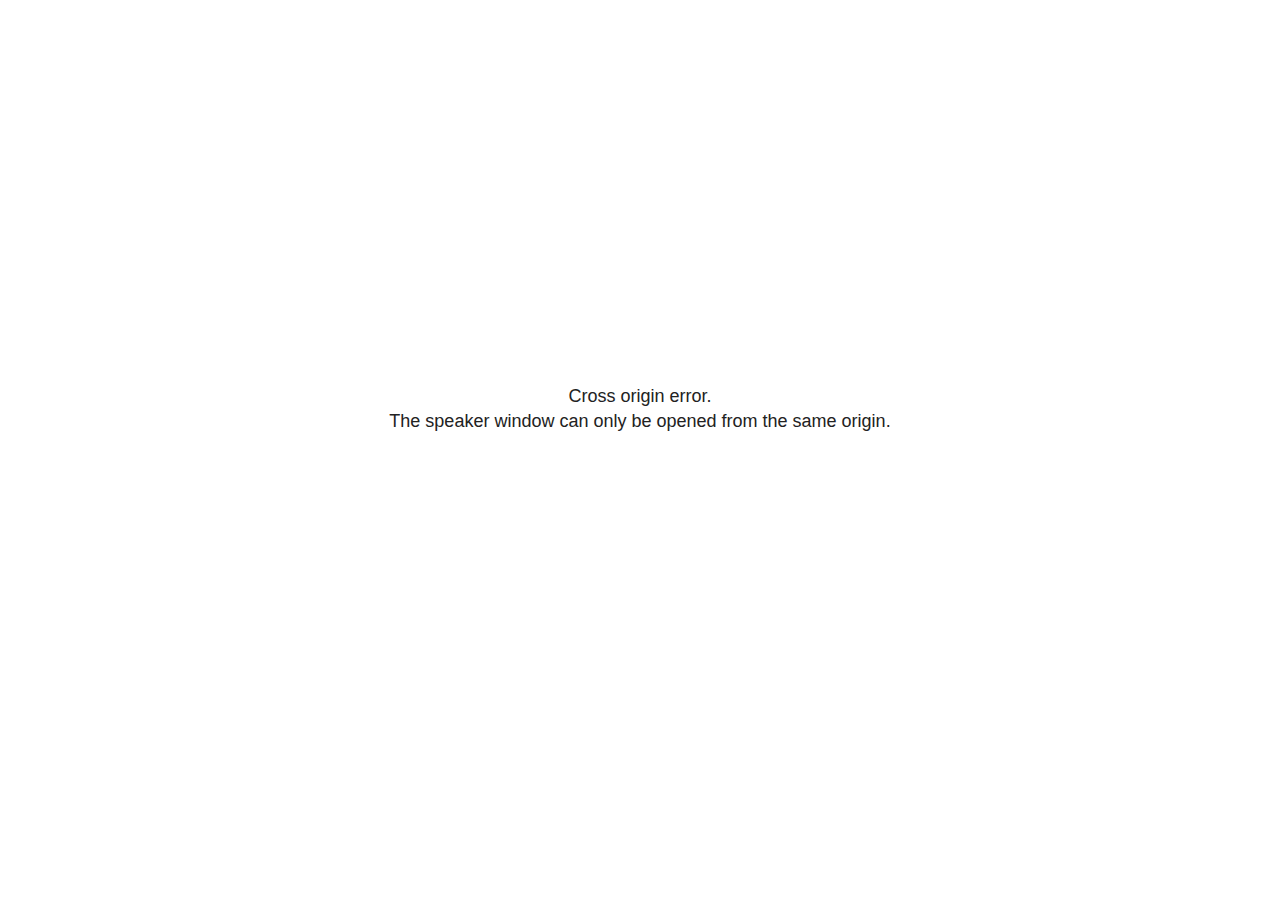
<file: reveal-js/plugin/notes/speaker-view.html>
<!--
	NOTE: You need to build the notes plugin after making changes to this file.
-->
<html lang="en">
	<head>
		<meta charset="utf-8">

		<title>reveal.js - Speaker View</title>

		<style>
			body {
				font-family: Helvetica;
				font-size: 18px;
			}

			#current-slide,
			#upcoming-slide,
			#speaker-controls {
				padding: 6px;
				box-sizing: border-box;
				-moz-box-sizing: border-box;
			}

			#current-slide iframe,
			#upcoming-slide iframe {
				width: 100%;
				height: 100%;
				border: 1px solid #ddd;
			}

			#current-slide .label,
			#upcoming-slide .label {
				position: absolute;
				top: 10px;
				left: 10px;
				z-index: 2;
			}

			#connection-status {
				position: absolute;
				top: 0;
				left: 0;
				width: 100%;
				height: 100%;
				z-index: 20;
				padding: 30% 20% 20% 20%;
				font-size: 18px;
				color: #222;
				background: #fff;
				text-align: center;
				box-sizing: border-box;
				line-height: 1.4;
			}

			.overlay-element {
				height: 34px;
				line-height: 34px;
				padding: 0 10px;
				text-shadow: none;
				background: rgba( 220, 220, 220, 0.8 );
				color: #222;
				font-size: 14px;
			}

			.overlay-element.interactive:hover {
				background: rgba( 220, 220, 220, 1 );
			}

			#current-slide {
				position: absolute;
				width: 60%;
				height: 100%;
				top: 0;
				left: 0;
				padding-right: 0;
			}

			#upcoming-slide {
				position: absolute;
				width: 40%;
				height: 40%;
				right: 0;
				top: 0;
			}

			/* Speaker controls */
			#speaker-controls {
				position: absolute;
				top: 40%;
				right: 0;
				width: 40%;
				height: 60%;
				overflow: auto;
				font-size: 18px;
			}

				.speaker-controls-time.hidden,
				.speaker-controls-notes.hidden {
					display: none;
				}

				.speaker-controls-time .label,
				.speaker-controls-pace .label,
				.speaker-controls-notes .label {
					text-transform: uppercase;
					font-weight: normal;
					font-size: 0.66em;
					color: #666;
					margin: 0;
				}

				.speaker-controls-time, .speaker-controls-pace {
					border-bottom: 1px solid rgba( 200, 200, 200, 0.5 );
					margin-bottom: 10px;
					padding: 10px 16px;
					padding-bottom: 20px;
					cursor: pointer;
				}

				.speaker-controls-time .reset-button {
					opacity: 0;
					float: right;
					color: #666;
					text-decoration: none;
				}
				.speaker-controls-time:hover .reset-button {
					opacity: 1;
				}

				.speaker-controls-time .timer,
				.speaker-controls-time .clock {
					width: 50%;
				}

				.speaker-controls-time .timer,
				.speaker-controls-time .clock,
				.speaker-controls-time .pacing .hours-value,
				.speaker-controls-time .pacing .minutes-value,
				.speaker-controls-time .pacing .seconds-value {
					font-size: 1.9em;
				}

				.speaker-controls-time .timer {
					float: left;
				}

				.speaker-controls-time .clock {
					float: right;
					text-align: right;
				}

				.speaker-controls-time span.mute {
					opacity: 0.3;
				}

				.speaker-controls-time .pacing-title {
					margin-top: 5px;
				}

				.speaker-controls-time .pacing.ahead {
					color: blue;
				}

				.speaker-controls-time .pacing.on-track {
					color: green;
				}

				.speaker-controls-time .pacing.behind {
					color: red;
				}

				.speaker-controls-notes {
					padding: 10px 16px;
				}

				.speaker-controls-notes .value {
					margin-top: 5px;
					line-height: 1.4;
					font-size: 1.2em;
				}

			/* Layout selector */
			#speaker-layout {
				position: absolute;
				top: 10px;
				right: 10px;
				color: #222;
				z-index: 10;
			}
				#speaker-layout select {
					position: absolute;
					width: 100%;
					height: 100%;
					top: 0;
					left: 0;
					border: 0;
					box-shadow: 0;
					cursor: pointer;
					opacity: 0;

					font-size: 1em;
					background-color: transparent;

					-moz-appearance: none;
					-webkit-appearance: none;
					-webkit-tap-highlight-color: rgba(0, 0, 0, 0);
				}

				#speaker-layout select:focus {
					outline: none;
					box-shadow: none;
				}

			.clear {
				clear: both;
			}

			/* Speaker layout: Wide */
			body[data-speaker-layout="wide"] #current-slide,
			body[data-speaker-layout="wide"] #upcoming-slide {
				width: 50%;
				height: 45%;
				padding: 6px;
			}

			body[data-speaker-layout="wide"] #current-slide {
				top: 0;
				left: 0;
			}

			body[data-speaker-layout="wide"] #upcoming-slide {
				top: 0;
				left: 50%;
			}

			body[data-speaker-layout="wide"] #speaker-controls {
				top: 45%;
				left: 0;
				width: 100%;
				height: 50%;
				font-size: 1.25em;
			}

			/* Speaker layout: Tall */
			body[data-speaker-layout="tall"] #current-slide,
			body[data-speaker-layout="tall"] #upcoming-slide {
				width: 45%;
				height: 50%;
				padding: 6px;
			}

			body[data-speaker-layout="tall"] #current-slide {
				top: 0;
				left: 0;
			}

			body[data-speaker-layout="tall"] #upcoming-slide {
				top: 50%;
				left: 0;
			}

			body[data-speaker-layout="tall"] #speaker-controls {
				padding-top: 40px;
				top: 0;
				left: 45%;
				width: 55%;
				height: 100%;
				font-size: 1.25em;
			}

			/* Speaker layout: Notes only */
			body[data-speaker-layout="notes-only"] #current-slide,
			body[data-speaker-layout="notes-only"] #upcoming-slide {
				display: none;
			}

			body[data-speaker-layout="notes-only"] #speaker-controls {
				padding-top: 40px;
				top: 0;
				left: 0;
				width: 100%;
				height: 100%;
				font-size: 1.25em;
			}

			@media screen and (max-width: 1080px) {
				body[data-speaker-layout="default"] #speaker-controls {
					font-size: 16px;
				}
			}

			@media screen and (max-width: 900px) {
				body[data-speaker-layout="default"] #speaker-controls {
					font-size: 14px;
				}
			}

			@media screen and (max-width: 800px) {
				body[data-speaker-layout="default"] #speaker-controls {
					font-size: 12px;
				}
			}

		</style>
	</head>

	<body>

		<div id="connection-status">Loading speaker view...</div>

		<div id="current-slide"></div>
		<div id="upcoming-slide"><span class="overlay-element label">Upcoming</span></div>
		<div id="speaker-controls">
			<div class="speaker-controls-time">
				<h4 class="label">Time <span class="reset-button">Click to Reset</span></h4>
				<div class="clock">
					<span class="clock-value">0:00 AM</span>
				</div>
				<div class="timer">
					<span class="hours-value">00</span><span class="minutes-value">:00</span><span class="seconds-value">:00</span>
				</div>
				<div class="clear"></div>

				<h4 class="label pacing-title" style="display: none">Pacing – Time to finish current slide</h4>
				<div class="pacing" style="display: none">
					<span class="hours-value">00</span><span class="minutes-value">:00</span><span class="seconds-value">:00</span>
				</div>
			</div>

			<div class="speaker-controls-notes hidden">
				<h4 class="label">Notes</h4>
				<div class="value"></div>
			</div>
		</div>
		<div id="speaker-layout" class="overlay-element interactive">
			<span class="speaker-layout-label"></span>
			<select class="speaker-layout-dropdown"></select>
		</div>

		<script>

			(function() {

				var notes,
					notesValue,
					currentState,
					currentSlide,
					upcomingSlide,
					layoutLabel,
					layoutDropdown,
					pendingCalls = {},
					lastRevealApiCallId = 0,
					connected = false

				var connectionStatus = document.querySelector( '#connection-status' );

				var SPEAKER_LAYOUTS = {
					'default': 'Default',
					'wide': 'Wide',
					'tall': 'Tall',
					'notes-only': 'Notes only'
				};

				setupLayout();

				let openerOrigin;

				try {
					openerOrigin = window.opener.location.origin;
				}
				catch ( error ) { console.warn( error ) }

				// In order to prevent XSS, the speaker view will only run if its
				// opener has the same origin as itself
				if( window.location.origin !== openerOrigin ) {
					connectionStatus.innerHTML = 'Cross origin error.<br>The speaker window can only be opened from the same origin.';
					return;
				}

				var connectionTimeout = setTimeout( function() {
					connectionStatus.innerHTML = 'Error connecting to main window.<br>Please try closing and reopening the speaker view.';
				}, 5000 );

				window.addEventListener( 'message', function( event ) {

					clearTimeout( connectionTimeout );
					connectionStatus.style.display = 'none';

					var data = JSON.parse( event.data );

					// The overview mode is only useful to the reveal.js instance
					// where navigation occurs so we don't sync it
					if( data.state ) delete data.state.overview;

					// Messages sent by the notes plugin inside of the main window
					if( data && data.namespace === 'reveal-notes' ) {
						if( data.type === 'connect' ) {
							handleConnectMessage( data );
						}
						else if( data.type === 'state' ) {
							handleStateMessage( data );
						}
						else if( data.type === 'return' ) {
							pendingCalls[data.callId](data.result);
							delete pendingCalls[data.callId];
						}
					}
					// Messages sent by the reveal.js inside of the current slide preview
					else if( data && data.namespace === 'reveal' ) {
						if( /ready/.test( data.eventName ) ) {
							// Send a message back to notify that the handshake is complete
							window.opener.postMessage( JSON.stringify({ namespace: 'reveal-notes', type: 'connected'} ), '*' );
						}
						else if( /slidechanged|fragmentshown|fragmenthidden|paused|resumed/.test( data.eventName ) && currentState !== JSON.stringify( data.state ) ) {

							dispatchStateToMainWindow( data.state );

						}
					}

				} );

				/**
				 * Updates the presentation in the main window to match the state
				 * of the presentation in the notes window.
				 */
				const dispatchStateToMainWindow = debounce(( state ) => {
					window.opener.postMessage( JSON.stringify({ method: 'setState', args: [ state ]} ), '*' );
				}, 500);

				/**
				 * Asynchronously calls the Reveal.js API of the main frame.
				 */
				function callRevealApi( methodName, methodArguments, callback ) {

					var callId = ++lastRevealApiCallId;
					pendingCalls[callId] = callback;
					window.opener.postMessage( JSON.stringify( {
						namespace: 'reveal-notes',
						type: 'call',
						callId: callId,
						methodName: methodName,
						arguments: methodArguments
					} ), '*' );

				}

				/**
				 * Called when the main window is trying to establish a
				 * connection.
				 */
				function handleConnectMessage( data ) {

					if( connected === false ) {
						connected = true;

						setupIframes( data );
						setupKeyboard();
						setupNotes();
						setupTimer();
						setupHeartbeat();
					}

				}

				/**
				 * Called when the main window sends an updated state.
				 */
				function handleStateMessage( data ) {

					// Store the most recently set state to avoid circular loops
					// applying the same state
					currentState = JSON.stringify( data.state );

					// No need for updating the notes in case of fragment changes
					if ( data.notes ) {
						notes.classList.remove( 'hidden' );
						notesValue.style.whiteSpace = data.whitespace;
						if( data.markdown ) {
							notesValue.innerHTML = marked( data.notes );
						}
						else {
							notesValue.innerHTML = data.notes;
						}
					}
					else {
						notes.classList.add( 'hidden' );
					}

					// Update the note slides
					currentSlide.contentWindow.postMessage( JSON.stringify({ method: 'setState', args: [ data.state ] }), '*' );
					upcomingSlide.contentWindow.postMessage( JSON.stringify({ method: 'setState', args: [ data.state ] }), '*' );
					upcomingSlide.contentWindow.postMessage( JSON.stringify({ method: 'next' }), '*' );

				}

				// Limit to max one state update per X ms
				handleStateMessage = debounce( handleStateMessage, 200 );

				/**
				 * Forward keyboard events to the current slide window.
				 * This enables keyboard events to work even if focus
				 * isn't set on the current slide iframe.
				 *
				 * Block F5 default handling, it reloads and disconnects
				 * the speaker notes window.
				 */
				function setupKeyboard() {

					document.addEventListener( 'keydown', function( event ) {
						if( event.keyCode === 116 || ( event.metaKey && event.keyCode === 82 ) ) {
							event.preventDefault();
							return false;
						}
						currentSlide.contentWindow.postMessage( JSON.stringify({ method: 'triggerKey', args: [ event.keyCode ] }), '*' );
					} );

				}

				/**
				 * Creates the preview iframes.
				 */
				function setupIframes( data ) {

					var params = [
						'receiver',
						'progress=false',
						'history=false',
						'transition=none',
						'autoSlide=0',
						'backgroundTransition=none'
					].join( '&' );

					var urlSeparator = /\?/.test(data.url) ? '&' : '?';
					var hash = '#/' + data.state.indexh + '/' + data.state.indexv;
					var currentURL = data.url + urlSeparator + params + '&postMessageEvents=true' + hash;
					var upcomingURL = data.url + urlSeparator + params + '&controls=false' + hash;

					currentSlide = document.createElement( 'iframe' );
					currentSlide.setAttribute( 'width', 1280 );
					currentSlide.setAttribute( 'height', 1024 );
					currentSlide.setAttribute( 'src', currentURL );
					document.querySelector( '#current-slide' ).appendChild( currentSlide );

					upcomingSlide = document.createElement( 'iframe' );
					upcomingSlide.setAttribute( 'width', 640 );
					upcomingSlide.setAttribute( 'height', 512 );
					upcomingSlide.setAttribute( 'src', upcomingURL );
					document.querySelector( '#upcoming-slide' ).appendChild( upcomingSlide );

				}

				/**
				 * Setup the notes UI.
				 */
				function setupNotes() {

					notes = document.querySelector( '.speaker-controls-notes' );
					notesValue = document.querySelector( '.speaker-controls-notes .value' );

				}

				/**
				 * We send out a heartbeat at all times to ensure we can
				 * reconnect with the main presentation window after reloads.
				 */
				function setupHeartbeat() {

					setInterval( () => {
						window.opener.postMessage( JSON.stringify({ namespace: 'reveal-notes', type: 'heartbeat'} ), '*' );
					}, 1000 );

				}

				function getTimings( callback ) {

					callRevealApi( 'getSlidesAttributes', [], function ( slideAttributes ) {
						callRevealApi( 'getConfig', [], function ( config ) {
							var totalTime = config.totalTime;
							var minTimePerSlide = config.minimumTimePerSlide || 0;
							var defaultTiming = config.defaultTiming;
							if ((defaultTiming == null) && (totalTime == null)) {
								callback(null);
								return;
							}
							// Setting totalTime overrides defaultTiming
							if (totalTime) {
								defaultTiming = 0;
							}
							var timings = [];
							for ( var i in slideAttributes ) {
								var slide = slideAttributes[ i ];
								var timing = defaultTiming;
								if( slide.hasOwnProperty( 'data-timing' )) {
									var t = slide[ 'data-timing' ];
									timing = parseInt(t);
									if( isNaN(timing) ) {
										console.warn("Could not parse timing '" + t + "' of slide " + i + "; using default of " + defaultTiming);
										timing = defaultTiming;
									}
								}
								timings.push(timing);
							}
							if ( totalTime ) {
								// After we've allocated time to individual slides, we summarize it and
								// subtract it from the total time
								var remainingTime = totalTime - timings.reduce( function(a, b) { return a + b; }, 0 );
								// The remaining time is divided by the number of slides that have 0 seconds
								// allocated at the moment, giving the average time-per-slide on the remaining slides
								var remainingSlides = (timings.filter( function(x) { return x == 0 }) ).length
								var timePerSlide = Math.round( remainingTime / remainingSlides, 0 )
								// And now we replace every zero-value timing with that average
								timings = timings.map( function(x) { return (x==0 ? timePerSlide : x) } );
							}
							var slidesUnderMinimum = timings.filter( function(x) { return (x < minTimePerSlide) } ).length
							if ( slidesUnderMinimum ) {
								message = "The pacing time for " + slidesUnderMinimum + " slide(s) is under the configured minimum of " + minTimePerSlide + " seconds. Check the data-timing attribute on individual slides, or consider increasing the totalTime or minimumTimePerSlide configuration options (or removing some slides).";
								alert(message);
							}
							callback( timings );
						} );
					} );

				}

				/**
				 * Return the number of seconds allocated for presenting
				 * all slides up to and including this one.
				 */
				function getTimeAllocated( timings, callback ) {

					callRevealApi( 'getSlidePastCount', [], function ( currentSlide ) {
						var allocated = 0;
						for (var i in timings.slice(0, currentSlide + 1)) {
							allocated += timings[i];
						}
						callback( allocated );
					} );

				}

				/**
				 * Create the timer and clock and start updating them
				 * at an interval.
				 */
				function setupTimer() {

					var start = new Date(),
					timeEl = document.querySelector( '.speaker-controls-time' ),
					clockEl = timeEl.querySelector( '.clock-value' ),
					hoursEl = timeEl.querySelector( '.hours-value' ),
					minutesEl = timeEl.querySelector( '.minutes-value' ),
					secondsEl = timeEl.querySelector( '.seconds-value' ),
					pacingTitleEl = timeEl.querySelector( '.pacing-title' ),
					pacingEl = timeEl.querySelector( '.pacing' ),
					pacingHoursEl = pacingEl.querySelector( '.hours-value' ),
					pacingMinutesEl = pacingEl.querySelector( '.minutes-value' ),
					pacingSecondsEl = pacingEl.querySelector( '.seconds-value' );

					var timings = null;
					getTimings( function ( _timings ) {

						timings = _timings;
						if (_timings !== null) {
							pacingTitleEl.style.removeProperty('display');
							pacingEl.style.removeProperty('display');
						}

						// Update once directly
						_updateTimer();

						// Then update every second
						setInterval( _updateTimer, 1000 );

					} );


					function _resetTimer() {

						if (timings == null) {
							start = new Date();
							_updateTimer();
						}
						else {
							// Reset timer to beginning of current slide
							getTimeAllocated( timings, function ( slideEndTimingSeconds ) {
								var slideEndTiming = slideEndTimingSeconds * 1000;
								callRevealApi( 'getSlidePastCount', [], function ( currentSlide ) {
									var currentSlideTiming = timings[currentSlide] * 1000;
									var previousSlidesTiming = slideEndTiming - currentSlideTiming;
									var now = new Date();
									start = new Date(now.getTime() - previousSlidesTiming);
									_updateTimer();
								} );
							} );
						}

					}

					timeEl.addEventListener( 'click', function() {
						_resetTimer();
						return false;
					} );

					function _displayTime( hrEl, minEl, secEl, time) {

						var sign = Math.sign(time) == -1 ? "-" : "";
						time = Math.abs(Math.round(time / 1000));
						var seconds = time % 60;
						var minutes = Math.floor( time / 60 ) % 60 ;
						var hours = Math.floor( time / ( 60 * 60 )) ;
						hrEl.innerHTML = sign + zeroPadInteger( hours );
						if (hours == 0) {
							hrEl.classList.add( 'mute' );
						}
						else {
							hrEl.classList.remove( 'mute' );
						}
						minEl.innerHTML = ':' + zeroPadInteger( minutes );
						if (hours == 0 && minutes == 0) {
							minEl.classList.add( 'mute' );
						}
						else {
							minEl.classList.remove( 'mute' );
						}
						secEl.innerHTML = ':' + zeroPadInteger( seconds );
					}

					function _updateTimer() {

						var diff, hours, minutes, seconds,
						now = new Date();

						diff = now.getTime() - start.getTime();

						clockEl.innerHTML = now.toLocaleTimeString( 'en-US', { hour12: true, hour: '2-digit', minute:'2-digit' } );
						_displayTime( hoursEl, minutesEl, secondsEl, diff );
						if (timings !== null) {
							_updatePacing(diff);
						}

					}

					function _updatePacing(diff) {

						getTimeAllocated( timings, function ( slideEndTimingSeconds ) {
							var slideEndTiming = slideEndTimingSeconds * 1000;

							callRevealApi( 'getSlidePastCount', [], function ( currentSlide ) {
								var currentSlideTiming = timings[currentSlide] * 1000;
								var timeLeftCurrentSlide = slideEndTiming - diff;
								if (timeLeftCurrentSlide < 0) {
									pacingEl.className = 'pacing behind';
								}
								else if (timeLeftCurrentSlide < currentSlideTiming) {
									pacingEl.className = 'pacing on-track';
								}
								else {
									pacingEl.className = 'pacing ahead';
								}
								_displayTime( pacingHoursEl, pacingMinutesEl, pacingSecondsEl, timeLeftCurrentSlide );
							} );
						} );
					}

				}

				/**
				 * Sets up the speaker view layout and layout selector.
				 */
				function setupLayout() {

					layoutDropdown = document.querySelector( '.speaker-layout-dropdown' );
					layoutLabel = document.querySelector( '.speaker-layout-label' );

					// Render the list of available layouts
					for( var id in SPEAKER_LAYOUTS ) {
						var option = document.createElement( 'option' );
						option.setAttribute( 'value', id );
						option.textContent = SPEAKER_LAYOUTS[ id ];
						layoutDropdown.appendChild( option );
					}

					// Monitor the dropdown for changes
					layoutDropdown.addEventListener( 'change', function( event ) {

						setLayout( layoutDropdown.value );

					}, false );

					// Restore any currently persisted layout
					setLayout( getLayout() );

				}

				/**
				 * Sets a new speaker view layout. The layout is persisted
				 * in local storage.
				 */
				function setLayout( value ) {

					var title = SPEAKER_LAYOUTS[ value ];

					layoutLabel.innerHTML = 'Layout' + ( title ? ( ': ' + title ) : '' );
					layoutDropdown.value = value;

					document.body.setAttribute( 'data-speaker-layout', value );

					// Persist locally
					if( supportsLocalStorage() ) {
						window.localStorage.setItem( 'reveal-speaker-layout', value );
					}

				}

				/**
				 * Returns the ID of the most recently set speaker layout
				 * or our default layout if none has been set.
				 */
				function getLayout() {

					if( supportsLocalStorage() ) {
						var layout = window.localStorage.getItem( 'reveal-speaker-layout' );
						if( layout ) {
							return layout;
						}
					}

					// Default to the first record in the layouts hash
					for( var id in SPEAKER_LAYOUTS ) {
						return id;
					}

				}

				function supportsLocalStorage() {

					try {
						localStorage.setItem('test', 'test');
						localStorage.removeItem('test');
						return true;
					}
					catch( e ) {
						return false;
					}

				}

				function zeroPadInteger( num ) {

					var str = '00' + parseInt( num );
					return str.substring( str.length - 2 );

				}

				/**
				 * Limits the frequency at which a function can be called.
				 */
				function debounce( fn, ms ) {

					var lastTime = 0,
						timeout;

					return function() {

						var args = arguments;
						var context = this;

						clearTimeout( timeout );

						var timeSinceLastCall = Date.now() - lastTime;
						if( timeSinceLastCall > ms ) {
							fn.apply( context, args );
							lastTime = Date.now();
						}
						else {
							timeout = setTimeout( function() {
								fn.apply( context, args );
								lastTime = Date.now();
							}, ms - timeSinceLastCall );
						}

					}

				}

			})();

		</script>
	</body>
</html>
</file>
